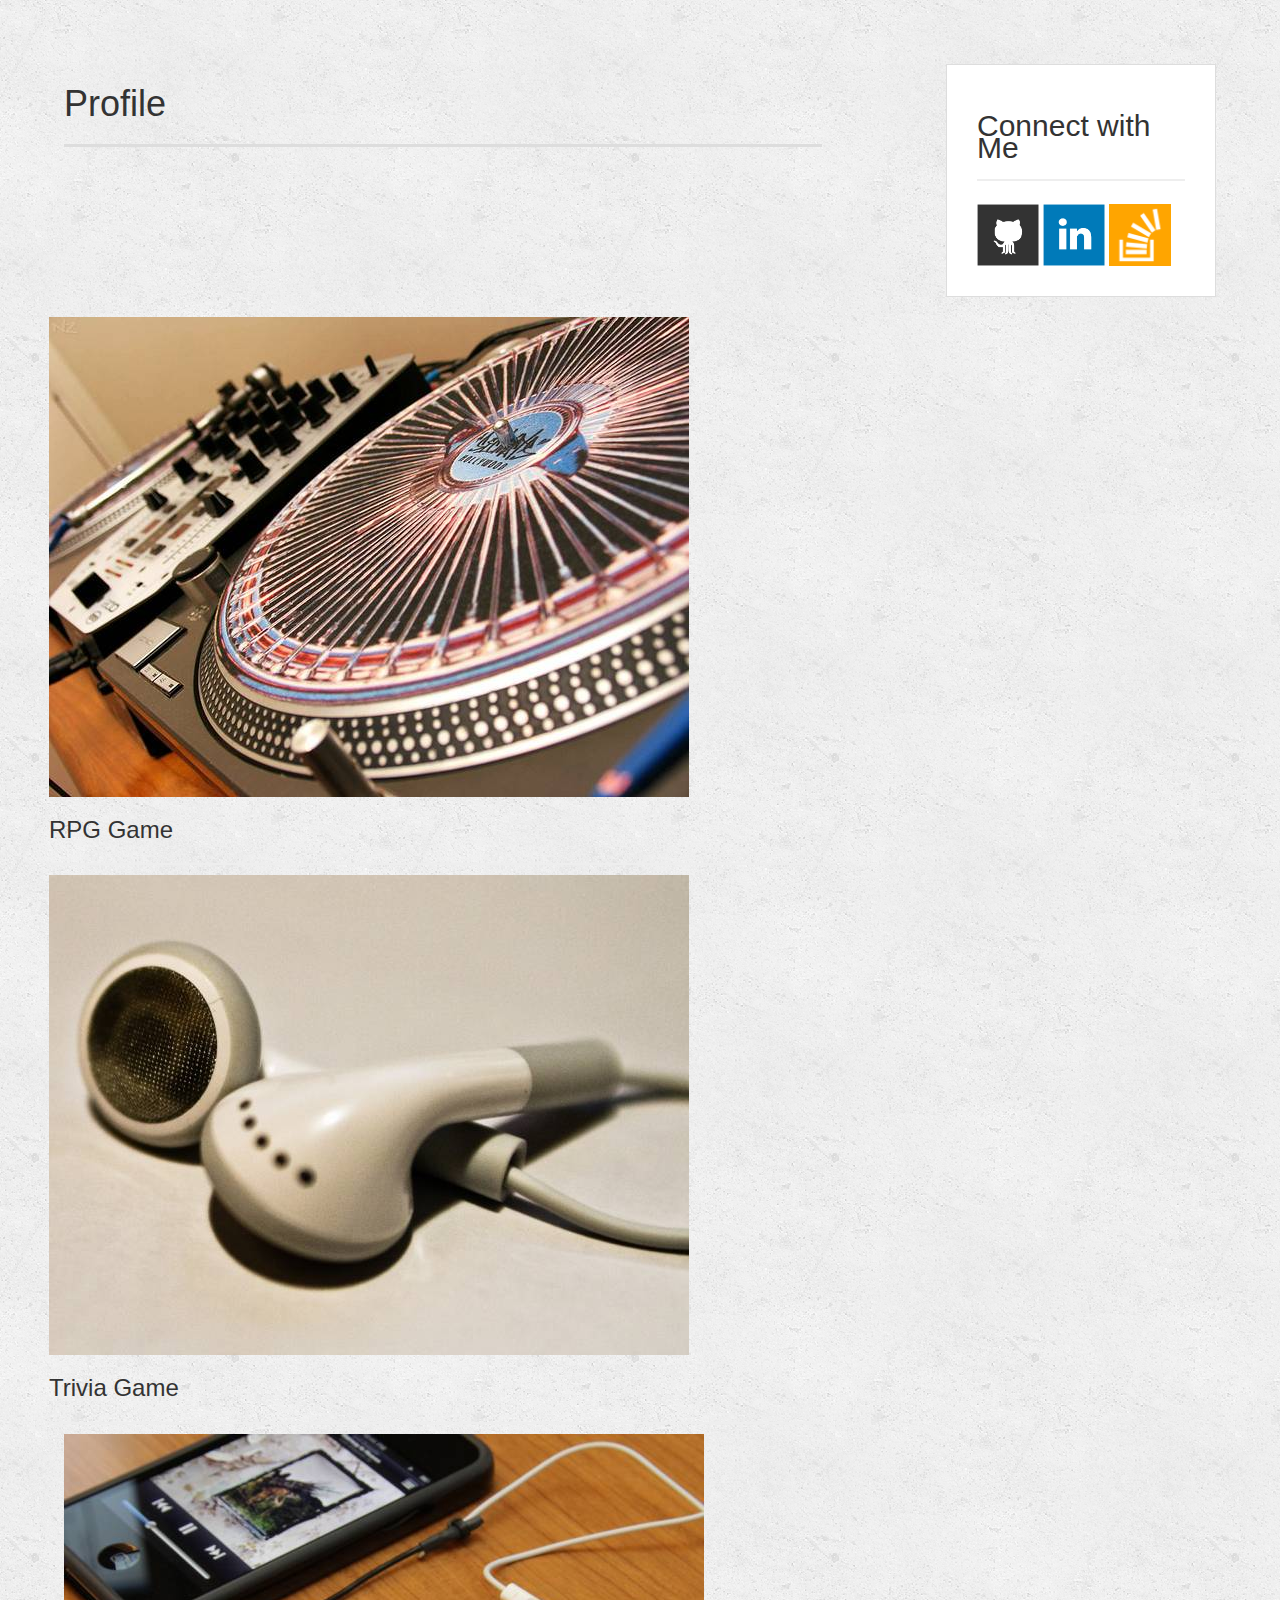
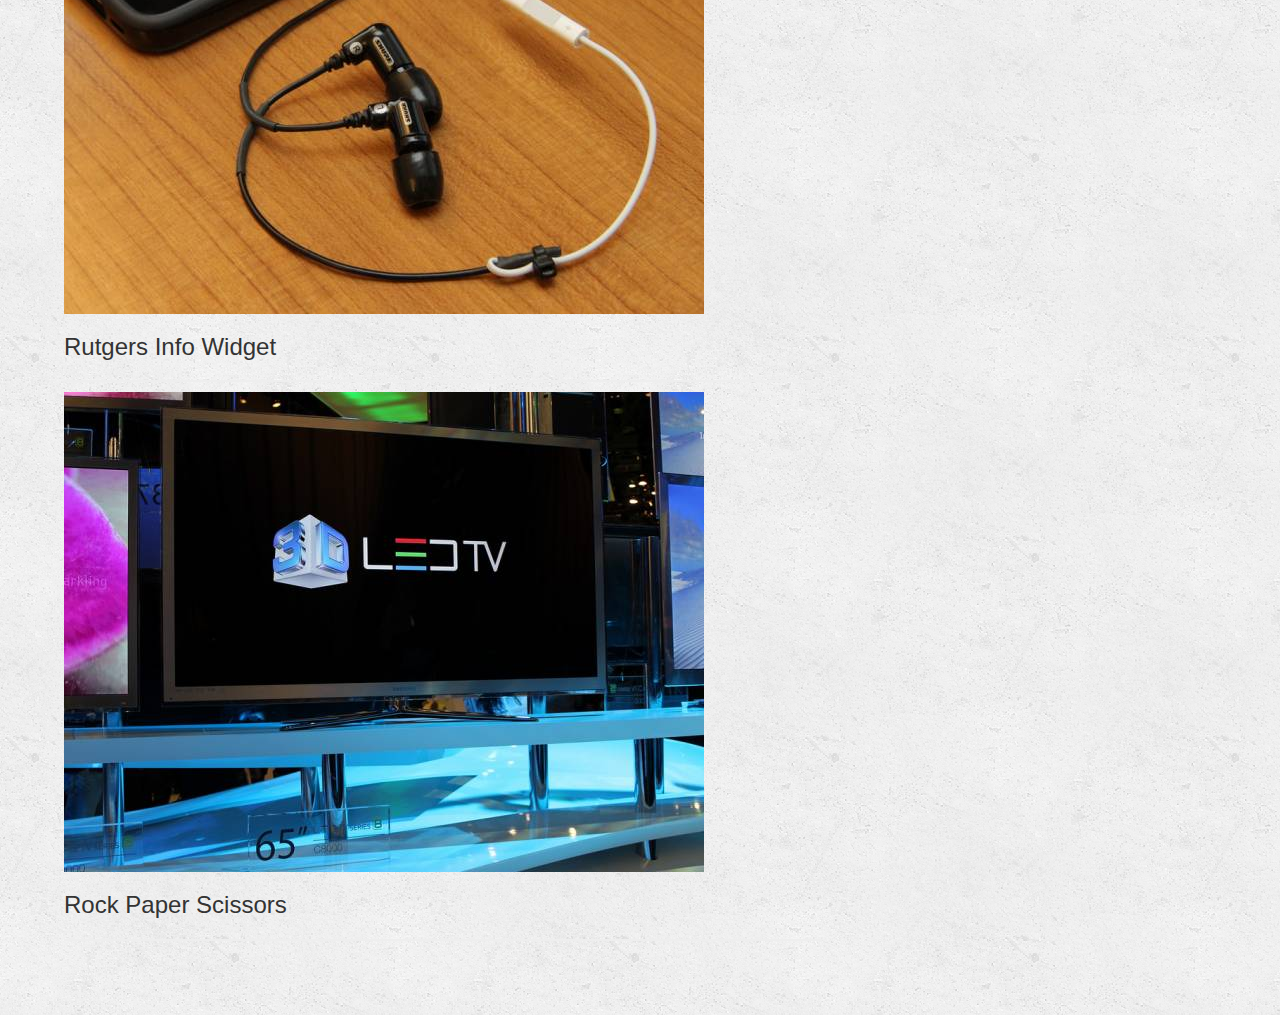
<file: index.html>
<!DOCTYPE html>
<html>
<head>
	<meta name="viewport" content="width=device-width, initial-scale=1">
	<title>Heather Pauzer</title>
	<link rel="stylesheet" type="text/css" href="reset.css">
	 <link rel="stylesheet" type="text/css" href="style-portfolio.css">
	<link rel="stylesheet" type="text/css" href="BS-port.css">
	<link rel="stylesheet" type="text/css" href="https://maxcdn.bootstrapcdn.com/bootstrap/3.3.7/css/bootstrap.min.css">
</head>


<body>

<div class="container-profile">

		<div class="row">
		  	
		  	<div class="col-xs-12 col-sm-12 col-md-8">
		  		<h1>Profile</h1>
		  	</div>

		  	<div class="col-xs-12 col-sm-12 col-md-4">
		  		<section class="sidebar">
                <div id="connect">
                  <h2>Connect with Me</h2>

                  <a href="#"><img src="images/github-128.png" class="social" alt="GitHub" /></a>
                  <a href="#"><img src="images/linkedin-128.png" class="social" alt="LinkedIn" /></a>
                  <a href="#"><img src="images/stackoverflow-128.png" class="social" alt="Stack Overflow" /></a>

                </div>
              </section>
		  	</div>


		 <div class="row">
		 		
				<div class="col-xs-12 col-sm-12 col-md-8">
		  			<div id="work1">
            			<img src="images/technics-q-c-640-480-2.jpg" alt="RPG Game">

           				<h3>RPG Game</h3>
            		</div>
		  		</div>		

		  		<div class="col-xs-12 col-sm-12 col-md-8">
		  			<div id="work2">
            			<img src="images/technics-q-c-640-480-5.jpg" alt="Trivia Game">
			      </div>
			            <h3>Trivia Game</h3>
            		</div>
		  		</div>		

		 </div>

			<div class="row">
		 		
				<div class="col-xs-12 col-sm-12 col-md-8">
		  			<div id="work3">
            			<img src="images/technics-q-c-640-480-7.jpg" alt="Rutgers Info Widget">

           				<h3>Rutgers Info Widget</h3>
            		</div>
		  		</div>		

		  		<div class="col-xs-12 col-sm-12 col-md-8">
			  			<img src="images/technics-q-c-640-480-9.jpg" alt="Rock Paper Scissors">

	           			 <h3>Rock Paper Scissors</h3>
            		</div>
		  		</div>		

		 	</div>


	</div>


</body>
</html>
</file>
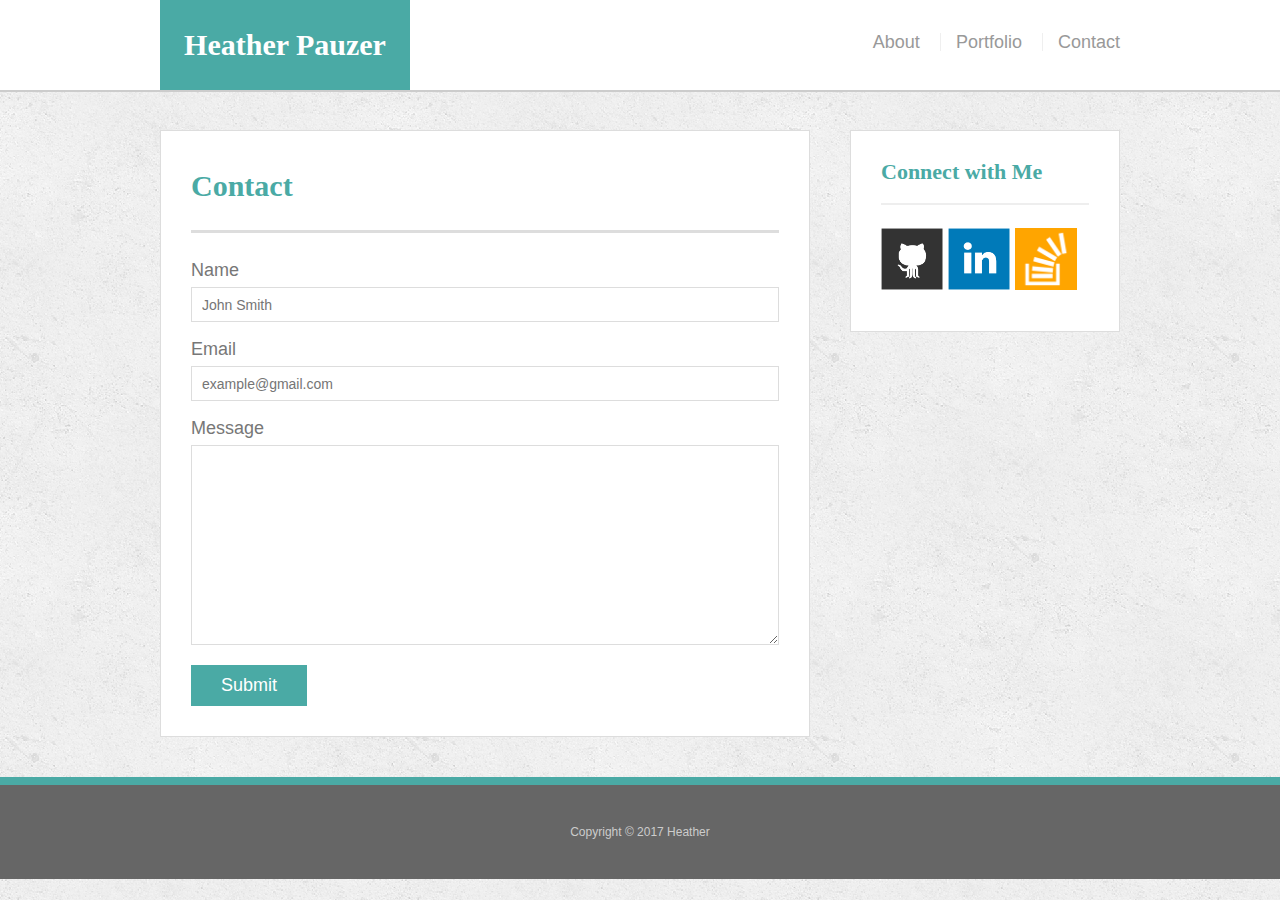
<file: contact.html>
<!doctype html>
<html lang="en-us">

<head>
  <meta charset="UTF-8">
  <meta name="viewport" content="width=device-width, initial-scale=1, minimum-scale=1, maximum-scale=1">
  <title>Contact | Heather Pauzer</title>
  <link rel="stylesheet" type="text/css" href="assets/css/reset.css">
  <link rel="stylesheet" type="text/css" href="assets/css/style-contact.css">
</head>

<body>

  <header id="masthead">
    <div class="container">
      <a href="index.html" id="logo">Heather Pauzer</a>
      <nav>
        <a href="index.html">About</a>
        <a href="portfolio.html">Portfolio</a>
        <a href="contact.html">Contact</a>
      </nav>
    </div>
  </header>

  <div id="main-container" class="container">
    <section class="main-section">
      <h1>Contact</h1>

      <form id="contact-form">
        <ul>
          <li>
            <label for="name">Name</label>
            <input type="text" id="name" name="name" placeholder="John Smith" required="required">
          </li>
          <li>
            <label for="email">Email</label>
            <input type="email" id="email" name="email" placeholder="example@gmail.com" required="required">
          </li>
          <li>
            <label for="message">Message</label>
            <textarea id="message" name="message" required="required"></textarea>
          </li>
        </ul>
        <input type="submit">
      </form>

    </section>

    <section class="sidebar">
      <div id="connect">
        <h2>Connect with Me</h2>

        <a href="#"><img src="assets/images/github-128.png" class="social" alt="GitHub" /></a>
        <a href="#"><img src="assets/images/linkedin-128.png" class="social" alt="LinkedIn" /></a>
        <a href="#"><img src="assets/images/stackoverflow-128.png" class="social" alt="Stack Overflow" /></a>
      </div>
    </section>
  </div>

  <footer>
    <div class="container">
      Copyright &copy; 2017 Heather
    </div>
  </footer>
</body>

</html>
</file>
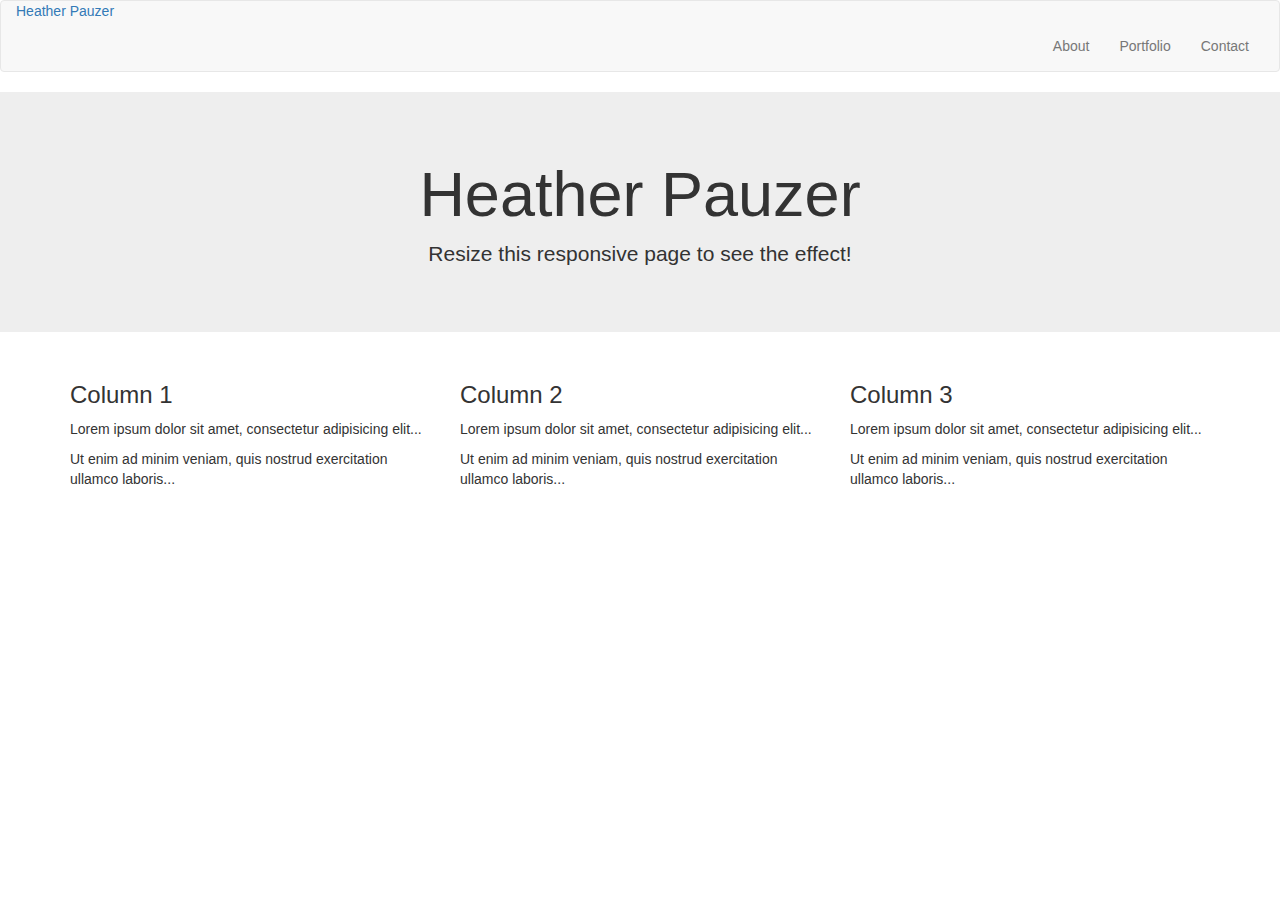
<file: portfolio-DO.html>
<!DOCTYPE html>
<html lang="en">
<head>
  <title>Heather Pauzer</title>
  <meta charset="utf-8">
  <meta name="viewport" content="width=device-width, initial-scale=1">
  <link rel="stylesheet" href="https://maxcdn.bootstrapcdn.com/bootstrap/3.3.7/css/bootstrap.min.css">
  <script src="https://ajax.googleapis.com/ajax/libs/jquery/3.2.1/jquery.min.js"></script>
  <script src="https://maxcdn.bootstrapcdn.com/bootstrap/3.3.7/js/bootstrap.min.js"></script>
</head>
<body>
<nav class="navbar navbar-default">
  <div class="container-fluid"> 
<a href="index.html" id="logo">Heather Pauzer</a>
    <div class="collapse navbar-collapse" id="bs-example-navbar-collapse-1">
        
      <form class="navbar-form navbar-left">
      </form>
      <ul class="nav navbar-nav navbar-right">
        <li><a href="#">About</a></li>
        <li><a href="#">Portfolio</a></li>
        <li><a href="#">Contact</a></li>
      </ul>
    </div><!-- /.navbar-collapse -->
  </div><!-- /.container-fluid -->
</nav>

<div class="jumbotron text-center">
  <h1>Heather Pauzer</h1>
  <p>Resize this responsive page to see the effect!</p> 
</div>
  
<div class="container">
  <div class="row">
    <div class="col-sm-4">
      <h3>Column 1</h3>
      <p>Lorem ipsum dolor sit amet, consectetur adipisicing elit...</p>
      <p>Ut enim ad minim veniam, quis nostrud exercitation ullamco laboris...</p>
    </div>
    <div class="col-sm-4">
      <h3>Column 2</h3>
      <p>Lorem ipsum dolor sit amet, consectetur adipisicing elit...</p>
      <p>Ut enim ad minim veniam, quis nostrud exercitation ullamco laboris...</p>
    </div>
    <div class="col-sm-4">
      <h3>Column 3</h3>        
      <p>Lorem ipsum dolor sit amet, consectetur adipisicing elit...</p>
      <p>Ut enim ad minim veniam, quis nostrud exercitation ullamco laboris...</p>
    </div>
  </div>
</div>

</body>
</html>
</file>
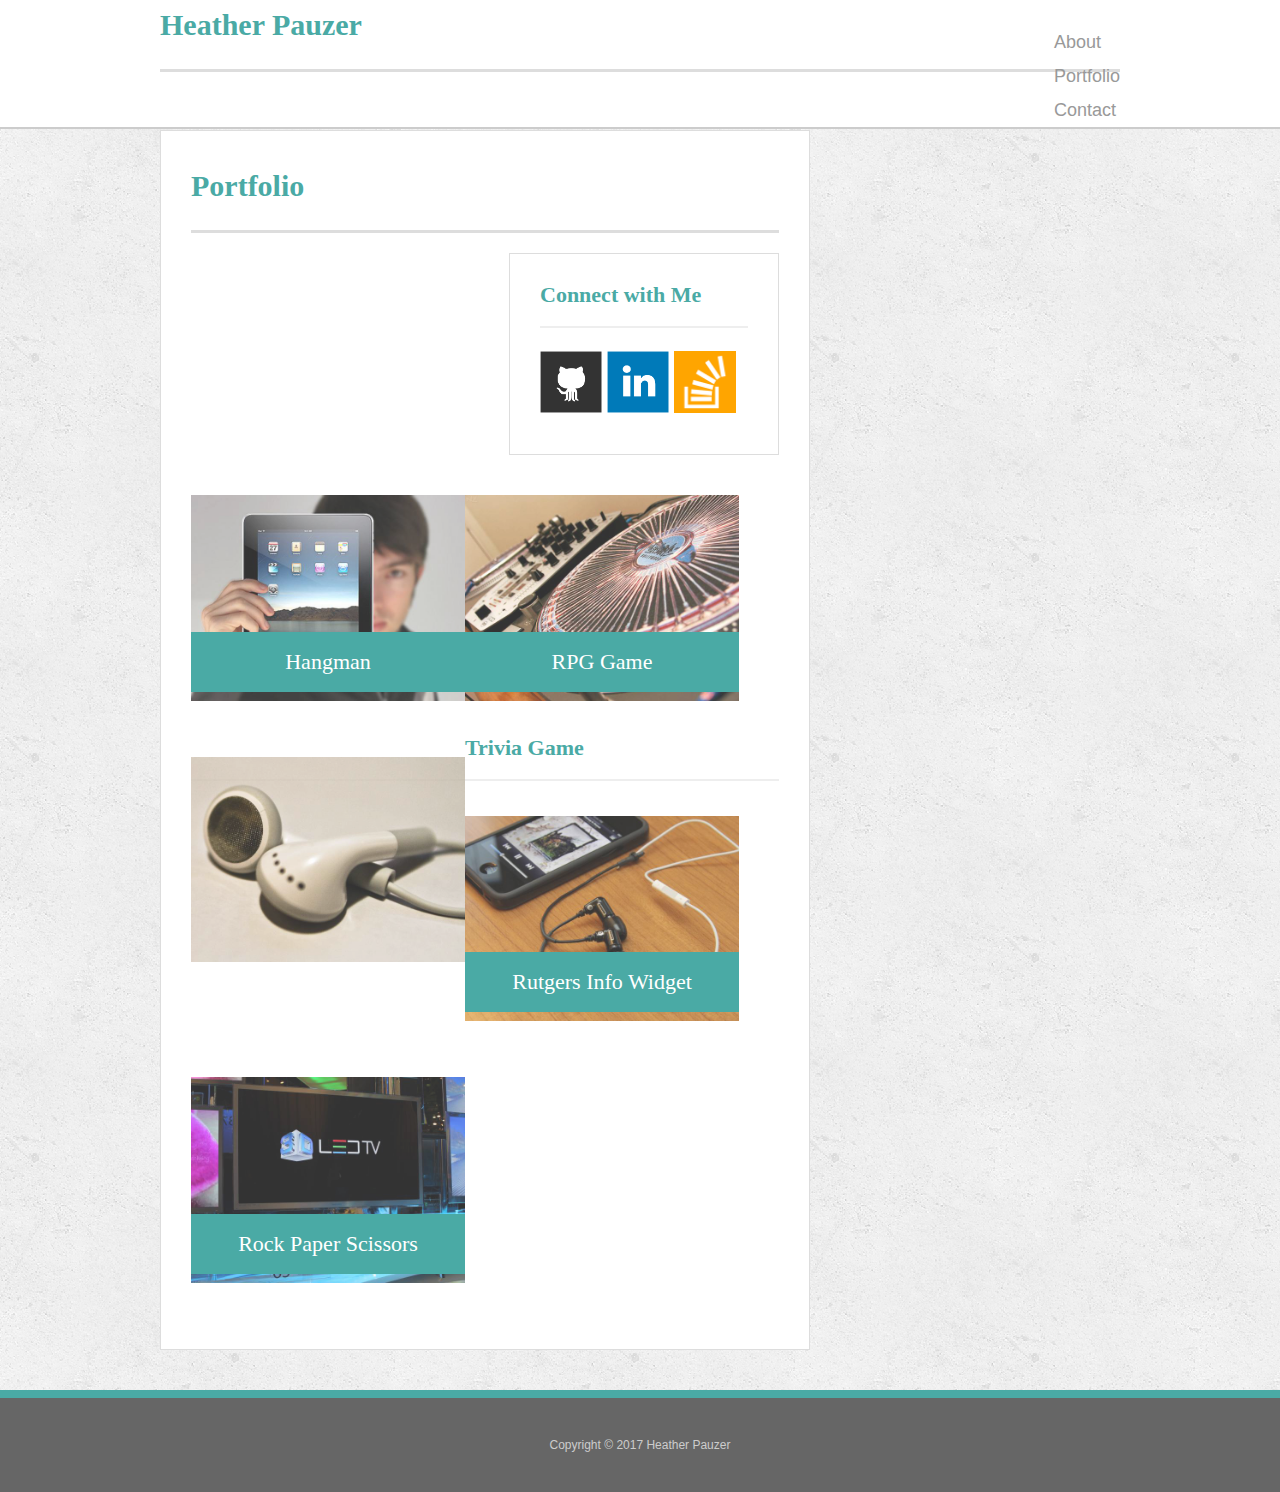
<file: portfolio.html>
<!doctype html>
<html lang="en-us">

<head>
  <meta charset="UTF-8">
  <meta name="viewport" content="width=device-width, initial-scale=1, minimum-scale=1, maximum-scale=1">
  <title>Portfolio | Heather Pauzer</title>
  <link rel="stylesheet" type="text/css" href="assets/css/reset.css">
  <link rel="stylesheet" type="text/css" href="assets/css/style-portfolio.css">
</head>

<body>

  <header id="masthead">
    <div class="container">
          <div class="row">
             <div class="col-xs-12">

<nav class="navbar navbar-default">
  <div class="container-fluid"> 

    <div class="collapse navbar-collapse" id="bs-example-navbar-collapse-1">
        
      <form class="navbar-form navbar-left">
      </form>
      <ul class="nav navbar-nav navbar-right">
        <li><a href="#">About</a></li>
        <li><a href="#">Portfolio</a></li>
        <li><a href="#">Contact</a></li>
      </ul>
    </div><!-- /.navbar-collapse -->
  </div><!-- /.container-fluid -->
</nav>

<div class="jumbotron text-center">
  <h1>Heather Pauzer</h1>
  <p>About Me</p> 
</div>
    </div>
  </header>

  
  <div id="main-container" class="container">
    
    <section class="main-section">

    <div class="row">
          <div class="col-md-8">
          <h1>Portfolio</h1>
 
          <div class="col-md-4">
           <section class="sidebar">
                <div id="connect">
                  <h2>Connect with Me</h2>

                  <a href="#"><img src="assets/images/github-128.png" class="social" alt="GitHub" /></a>
                  <a href="#"><img src="assets/images/linkedin-128.png" class="social" alt="LinkedIn" /></a>
                  <a href="#"><img src="assets/images/stackoverflow-128.png" class="social" alt="Stack Overflow" /></a>
                </div>
              </section>


    <div class="container">
      <div class="row">
        <div class="col-md-8">
          <div class="work">
            <img src="assets/images/technics-q-c-640-480-1.jpg" alt="hangman">

              <h3>Hangman</h3>
            </div>
          </div>
      </div>

      <div class="row">
          <div class="col-md-8">
           <div class="work">
            <img src="assets/images/technics-q-c-640-480-2.jpg" alt="RPG Game">

            <h3>RPG Game</h3>
            </div>
          </div>
      </div>
          <div class="work">
            <img src="assets/images/technics-q-c-640-480-5.jpg" alt="Trivia Game">
      </div>
            <h3>Trivia Game</h3>
          </div>
          <div class="work">
            <img src="assets/images/technics-q-c-640-480-7.jpg" alt="Rutgers Info Widget">

            <h3>Rutgers Info Widget</h3>
          </div>
          <div class="work">
            <img src="assets/images/technics-q-c-640-480-9.jpg" alt="Rock Paper Scissors">

            <h3>Rock Paper Scissors</h3>
      </div>

    </section>

   
  </div>

  <footer>
    <div class="container">
      Copyright &copy; 2017 Heather Pauzer
    </div>
  </footer>
</body>

</html>
</file>
<file: style-portfolio.css>
body {
  font-family: Arial, "Helvetica Neue", Helvetica, sans-serif;
  font-size: 18px;
  line-height: 34px;
  color: #777;
  background: url("../images/concrete_seamless.png");
}

* {
  box-sizing: border-box;
}

/* general */

.container {
  width: 100%;
  max-width: 960px;
  margin: 0 auto;
  clear: both;
}

h1,
h2,
h3,
p {
  margin-bottom: 20px;

}

p:last-child {
  margin-bottom: 0;
}

h1,
h2,
h3 {
  font-family: Georgia, Times, "Times New Roman", serif;
  font-weight: 700;
  color: #4aaaa5;
}

h1 {
  padding-bottom: 20px;
  font-size: 30px;
  line-height: 49px;
  border-bottom: 3px solid #ddd;
}

h2,
h3 {
  font-size: 22px;
}

/* header */

#masthead {
  position: fixed;
  z-index: 99;
  width: 100%;
  margin: 0 0 30px;
  overflow: auto;
  color: #fff;
  background: #fff;
  border-bottom: 2px solid #ccc;
}

#logo {
  float: left;
  width: 250px;
  height: 90px;
  font-family: Georgia, Times, "Times New Roman", serif;
  font-size: 30px;
  font-weight: 700;
  line-height: 90px;
  color: #fff;
  text-align: center;
  text-decoration: none;
  background: #4aaaa5;
}

nav {
  float: right;
  margin-top: 25px;
}

nav a {
  display: inline-block;
  padding-left: 15px;
  margin-left: 15px;
  line-height: 18px;
  color: #999;
  text-decoration: none;
  border-left: 1px solid #efefef;
}

nav a:first-child {
  border-left: 0 none;
}

/* footer */

footer {
  padding: 30px 0;
  clear: both;
  font-size: 12px;
  color: #fff;
  color: #ccc;
  text-align: center;
  background: #666;
  border-top: 8px solid #4aaaa5;
}

/* sidebar */

.sidebar {
  float: right;
  width: 100%;
  max-width: 270px;
  padding: 30px;
  margin-bottom: 20px;
  background: #fff;
  border: 1px solid #ddd;
}

h3,
.sidebar h2 {
  padding-bottom: 20px;
  margin-bottom: 15px;
  line-height: 22px;
  border-bottom: 2px solid #eee;
}

.social {
  width: 62px;
  height: 62px;
  margin-top: 8px;
  margin-right: 5px;
}

.social:last-child {
  margin-right: 0;
}

/* main */

#main-container {
  padding-top: 130px;
}

.main-section {
  float: left;
  width: 100%;
  max-width: 650px;
  padding: 30px;
  margin: 0 0 40px;
  background: #fff;
  border: 1px solid #ddd;
}

/* portfolio page */

.work {
  position: relative;
  float: left;
  width: 274px;
  margin: 20px 0 25px;
  overflow: auto;
}

.work:nth-child(even) {
  margin-right: 40px;
}

.work img {
  width: 100%;
  border: 0 none;
  opacity: 0.8;
}

.work h3 {
  position: absolute;
  bottom: 20px;
  width: 100%;
  padding: 15px;
  margin-bottom: 0;
  font-weight: 300;
  line-height: 30px;
  color: #fff;
  text-align: center;
  background: #4aaaa5;
  border-bottom: 0;
}

.auth-image {
  float: left;
  width: 200px;
  height: auto;
  margin-top: 10px;
  margin-right: 25px;
}

/* contact page */

#contact-form ul {
  margin-bottom: 20px;
}

#contact-form li {
  margin-bottom: 10px;
}

label,
input[type=text],
input[type=email],
textarea {
  display: block;
  width: 100%;
}

input[type=text],
input[type=email],
textarea {
  height: 35px;
  padding: 0 10px;
  font-size: 14px;
  border: 1px solid #ddd;
}

textarea {
  height: 200px;
}

input[type=submit] {
  padding: 10px 30px;
  font-size: 18px;
  color: #fff;
  cursor: pointer;
  background: #4aaaa5;
  border: 0 none;
}


@media (max-width: 980px) {

  
body {
  position: relative;
  
}
  #masthead {
    position: relative;
    width: 100%;
    margin: 0;
    font-size: 85%;

    }

    nav {
      margin-right: 15%;
    }

    #logo {
      margin-left: 8%;
    }

  
  .main-section {
    float: left;
    max-width: 40%;
    margin-left: 8%;

  }

  .sidebar {
    float: right;
    margin-right: 15%;
    max-width: 30%;
  }
navbar-nav {
  float: right;
}

}





@media (max-width: 768px) {
  
body {

  max-width: 100%;
  
}
  #masthead {
    position: relative;
    width: 100%;
    font-size: 75%;

    }

    nav {
      font-size: 100%;
      float: right;
      margin-right: 4%;
    }

    #logo {
      margin-left: 3%;

    }

  
  #main-container {
    max-width: 95%;
    margin: auto;
    padding: 2%;

  }

  h1 {
    padding-left: 2%;
  }
  .main-section {
    max-width: 100%;
    font-size: 80%;
    margin: 0 auto auto auto;
    padding: 0;
  }

.work {
  max-width: 50%;
  float: left;
  margin-left: 4%;
  margin-right: 0;
}

  .sidebar {
  max-width: 100%;
  margin: 2% auto 2% auto;
  }

}


@media (max-width: 640px) {

body {
  position: relative;
  max-width: 50%;
  margin: 0% 2% 0 2%;
  padding: 0;
}

h1 {
  max-width: 100%;
  font-size: 100%;
  padding-bottom: 2%;
}

nav {
  position: relative;
  text-align: center;
  line-height: 25%;
  margin: 5%;
  margin-right: 20%;
}

#logo {
  max-width: 100%;

  margin: 0;
  font-size: 95%;
  padding-bottom: 0;
  padding-top: 0;


}

.work h3 {
  position: relative;
  font-size: 65%;
  margin: auto;
  padding: auto;
  line-height: 10%;

}

.work {
  max-width: 95%;
  padding: auto;
  margin: 2%;
}

  #masthead {
    position: relative;
    line-height: 25%;

  }

#connect h2 {
  position: relative;
  padding: 5%;
  max-height: 40%;
}

col-xs-12 {
  max-width: 100%;
}

}
</file>
<file: assets/css/style-contact.css>
body {
  font-family: Arial, "Helvetica Neue", Helvetica, sans-serif;
  font-size: 18px;
  line-height: 34px;
  color: #777;
  background: url("../images/concrete_seamless.png");
}

* {
  box-sizing: border-box;
}

/* general */

.container {
  width: 100%;
  max-width: 960px;
  margin: 0 auto;
  clear: both;
}

h1,
h2,
h3,
p {
  margin-bottom: 20px;
}

p:last-child {
  margin-bottom: 0;
}

h1,
h2,
h3 {
  font-family: Georgia, Times, "Times New Roman", serif;
  font-weight: 700;
  color: #4aaaa5;
}

h1 {
  padding-bottom: 20px;
  font-size: 30px;
  line-height: 49px;
  border-bottom: 3px solid #ddd;
}

h2,
h3 {
  font-size: 22px;
}

/* header */

#masthead {
  position: fixed;
  z-index: 99;
  width: 100%;
  margin: 0 0 30px;
  overflow: auto;
  color: #fff;
  background: #fff;
  border-bottom: 2px solid #ccc;
}

#logo {
  float: left;
  width: 250px;
  height: 90px;
  font-family: Georgia, Times, "Times New Roman", serif;
  font-size: 30px;
  font-weight: 700;
  line-height: 90px;
  color: #fff;
  text-align: center;
  text-decoration: none;
  background: #4aaaa5;
}

nav {
  float: right;
  margin-top: 25px;
}

nav a {
  display: inline-block;
  padding-left: 15px;
  margin-left: 15px;
  line-height: 18px;
  color: #999;
  text-decoration: none;
  border-left: 1px solid #efefef;
}

nav a:first-child {
  border-left: 0 none;
}

/* footer */

footer {
  padding: 30px 0;
  clear: both;
  font-size: 12px;
  color: #fff;
  color: #ccc;
  text-align: center;
  background: #666;
  border-top: 8px solid #4aaaa5;
}

/* sidebar */

.sidebar {
  float: right;
  width: 100%;
  max-width: 270px;
  padding: 30px;
  margin-bottom: 20px;
  background: #fff;
  border: 1px solid #ddd;
}

h3,
.sidebar h2 {
  padding-bottom: 20px;
  margin-bottom: 15px;
  line-height: 22px;
  border-bottom: 2px solid #eee;
}

.social {
  width: 62px;
  height: 62px;
  margin-top: 8px;
  margin-right: 5px;
}

.social:last-child {
  margin-right: 0;
}

/* main */

#main-container {
  padding-top: 130px;
}

.main-section {
  float: left;
  width: 100%;
  max-width: 650px;
  padding: 30px;
  margin: 0 0 40px;
  background: #fff;
  border: 1px solid #ddd;
}

/* portfolio page */

.work {
  position: relative;
  float: left;
  width: 274px;
  margin: 20px 0 25px;
  overflow: auto;
}

.work:nth-child(even) {
  margin-right: 40px;
}

.work img {
  width: 100%;
  border: 0 none;
  opacity: 0.8;
}

.work h3 {
  position: absolute;
  bottom: 20px;
  width: 100%;
  padding: 15px;
  margin-bottom: 0;
  font-weight: 300;
  line-height: 30px;
  color: #fff;
  text-align: center;
  background: #4aaaa5;
  border-bottom: 0;
}

.auth-image {
  float: left;
  width: 200px;
  height: auto;
  margin-top: 10px;
  margin-right: 25px;
}

/* contact page */

#contact-form ul {
  margin-bottom: 20px;
}

#contact-form li {
  margin-bottom: 10px;
}

label,
input[type=text],
input[type=email],
textarea {
  display: block;
  width: 100%;
}

input[type=text],
input[type=email],
textarea {
  height: 35px;
  padding: 0 10px;
  font-size: 14px;
  border: 1px solid #ddd;
}

textarea {
  height: 200px;
}

input[type=submit] {
  padding: 10px 30px;
  font-size: 18px;
  color: #fff;
  cursor: pointer;
  background: #4aaaa5;
  border: 0 none;
}

@media only screen and (max-width: 980px){
  .main-section {
    max-width: 50%;
    padding: 5%;
    margin-left: 5%;
    float: left;
}

  .masthead {
    max-width: 980px;
  }

  .sidebar {
    float: right;
    max-width: 40%;
  }


@media screen and (max-width: 768px) {
  /* The body's bg color will be #333 */
  
  .sidebar {
    float: left;
    max-width: 100%;
    margin: 2%;
  }

  .masthead {
    max-width: 100%
    margin: 2%;
  }

  .logo {
    max-width: 100%
    margin left: 10%;
  }
  
}
@media screen and (max-width:640px) {

    img {display:block;margin:0 auto;
    }
/*}
@media screen and (max-width: 640px) {
  /* The body's bg color will be #333 */
  .main-section {
    max-width: 100%;
    margin: 2%;
  }
  
  .sidebar {
    float: left;
    max-width: 100%;
    margin: 2%;
  }
  
  .auth-image {
    width: 500px;
    max-width: 100%;
    margin: 0;
    padding: 0;
  }

  #logo {
    max-width: 100%;
    margin: 0 auto;
    clear: both;
    position: relative;
  }

  .nav {
    float: right;
    position: relative;
    z-index: 999;
    vertical-align: baseline;
    padding: 0;
    border: 0;
    margin: 0;
  }
}
</file>
<file: assets/css/style-portfolio.css>
body {
  font-family: Arial, "Helvetica Neue", Helvetica, sans-serif;
  font-size: 18px;
  line-height: 34px;
  color: #777;
  background: url("../images/concrete_seamless.png");
}

* {
  box-sizing: border-box;
}

/* general */

.container {
  width: 100%;
  max-width: 960px;
  margin: 0 auto;
  clear: both;
}

h1,
h2,
h3,
p {
  margin-bottom: 20px;

}

p:last-child {
  margin-bottom: 0;
}

h1,
h2,
h3 {
  font-family: Georgia, Times, "Times New Roman", serif;
  font-weight: 700;
  color: #4aaaa5;
}

h1 {
  padding-bottom: 20px;
  font-size: 30px;
  line-height: 49px;
  border-bottom: 3px solid #ddd;
}

h2,
h3 {
  font-size: 22px;
}

/* header */

#masthead {
  position: fixed;
  z-index: 99;
  width: 100%;
  margin: 0 0 30px;
  overflow: auto;
  color: #fff;
  background: #fff;
  border-bottom: 2px solid #ccc;
}

#logo {
  float: left;
  width: 250px;
  height: 90px;
  font-family: Georgia, Times, "Times New Roman", serif;
  font-size: 30px;
  font-weight: 700;
  line-height: 90px;
  color: #fff;
  text-align: center;
  text-decoration: none;
  background: #4aaaa5;
}

nav {
  float: right;
  margin-top: 25px;
}

nav a {
  display: inline-block;
  padding-left: 15px;
  margin-left: 15px;
  line-height: 18px;
  color: #999;
  text-decoration: none;
  border-left: 1px solid #efefef;
}

nav a:first-child {
  border-left: 0 none;
}

/* footer */

footer {
  padding: 30px 0;
  clear: both;
  font-size: 12px;
  color: #fff;
  color: #ccc;
  text-align: center;
  background: #666;
  border-top: 8px solid #4aaaa5;
}

/* sidebar */

.sidebar {
  float: right;
  width: 100%;
  max-width: 270px;
  padding: 30px;
  margin-bottom: 20px;
  background: #fff;
  border: 1px solid #ddd;
}

h3,
.sidebar h2 {
  padding-bottom: 20px;
  margin-bottom: 15px;
  line-height: 22px;
  border-bottom: 2px solid #eee;
}

.social {
  width: 62px;
  height: 62px;
  margin-top: 8px;
  margin-right: 5px;
}

.social:last-child {
  margin-right: 0;
}

/* main */

#main-container {
  padding-top: 130px;
}

.main-section {
  float: left;
  width: 100%;
  max-width: 650px;
  padding: 30px;
  margin: 0 0 40px;
  background: #fff;
  border: 1px solid #ddd;
}

/* portfolio page */

.work {
  position: relative;
  float: left;
  width: 274px;
  margin: 20px 0 25px;
  overflow: auto;
}

.work:nth-child(even) {
  margin-right: 40px;
}

.work img {
  width: 100%;
  border: 0 none;
  opacity: 0.8;
}

.work h3 {
  position: absolute;
  bottom: 20px;
  width: 100%;
  padding: 15px;
  margin-bottom: 0;
  font-weight: 300;
  line-height: 30px;
  color: #fff;
  text-align: center;
  background: #4aaaa5;
  border-bottom: 0;
}

.auth-image {
  float: left;
  width: 200px;
  height: auto;
  margin-top: 10px;
  margin-right: 25px;
}

/* contact page */

#contact-form ul {
  margin-bottom: 20px;
}

#contact-form li {
  margin-bottom: 10px;
}

label,
input[type=text],
input[type=email],
textarea {
  display: block;
  width: 100%;
}

input[type=text],
input[type=email],
textarea {
  height: 35px;
  padding: 0 10px;
  font-size: 14px;
  border: 1px solid #ddd;
}

textarea {
  height: 200px;
}

input[type=submit] {
  padding: 10px 30px;
  font-size: 18px;
  color: #fff;
  cursor: pointer;
  background: #4aaaa5;
  border: 0 none;
}


@media (max-width: 980px) {

  
body {
  position: relative;
  
}
  #masthead {
    position: relative;
    width: 100%;
    margin: 0;
    font-size: 85%;

    }

    nav {
      margin-right: 15%;
    }

    #logo {
      margin-left: 8%;
    }

  
  .main-section {
    float: left;
    max-width: 40%;
    margin-left: 8%;

  }

  .sidebar {
    float: right;
    margin-right: 15%;
    max-width: 30%;
  }
navbar-nav {
  float: right;
}

}





@media (max-width: 768px) {
  
body {

  max-width: 100%;
  
}
  #masthead {
    position: relative;
    width: 100%;
    font-size: 75%;

    }

    nav {
      font-size: 100%;
      float: right;
      margin-right: 4%;
    }

    #logo {
      margin-left: 3%;

    }

  
  #main-container {
    max-width: 95%;
    margin: auto;
    padding: 2%;

  }

  h1 {
    padding-left: 2%;
  }
  .main-section {
    max-width: 100%;
    font-size: 80%;
    margin: 0 auto auto auto;
    padding: 0;
  }

.work {
  max-width: 50%;
  float: left;
  margin-left: 4%;
  margin-right: 0;
}

  .sidebar {
  max-width: 100%;
  margin: 2% auto 2% auto;
  }

}


@media (max-width: 640px) {

body {
  position: relative;
  max-width: 50%;
  margin: 0% 2% 0 2%;
  padding: 0;
}

h1 {
  max-width: 100%;
  font-size: 100%;
  padding-bottom: 2%;
}

nav {
  position: relative;
  text-align: center;
  line-height: 25%;
  margin: 5%;
  margin-right: 20%;
}

#logo {
  max-width: 100%;

  margin: 0;
  font-size: 95%;
  padding-bottom: 0;
  padding-top: 0;


}

.work h3 {
  position: relative;
  font-size: 65%;
  margin: auto;
  padding: auto;
  line-height: 10%;

}

.work {
  max-width: 95%;
  padding: auto;
  margin: 2%;
}

  #masthead {
    position: relative;
    line-height: 25%;

  }

#connect h2 {
  position: relative;
  padding: 5%;
  max-height: 40%;
}

col-xs-12 {
  max-width: 100%;
}

}
</file>
<file: BS-port.css>
.container-profile {
	margin: 5% 5% 5% 5%;
}

/* Extra small devices (phones, less than 768px) */
/* No media query since this is the default in Bootstrap */

/* Small devices (tablets, 768px and up) */
@media (min-width: @screen-sm-min) { ... }

/* Medium devices (desktops, 992px and up) */
@media (min-width: @screen-md-min) { ... }

/* Large devices (large desktops, 1200px and up) */
@media (min-width: @screen-lg-min) { ... }
</file>
